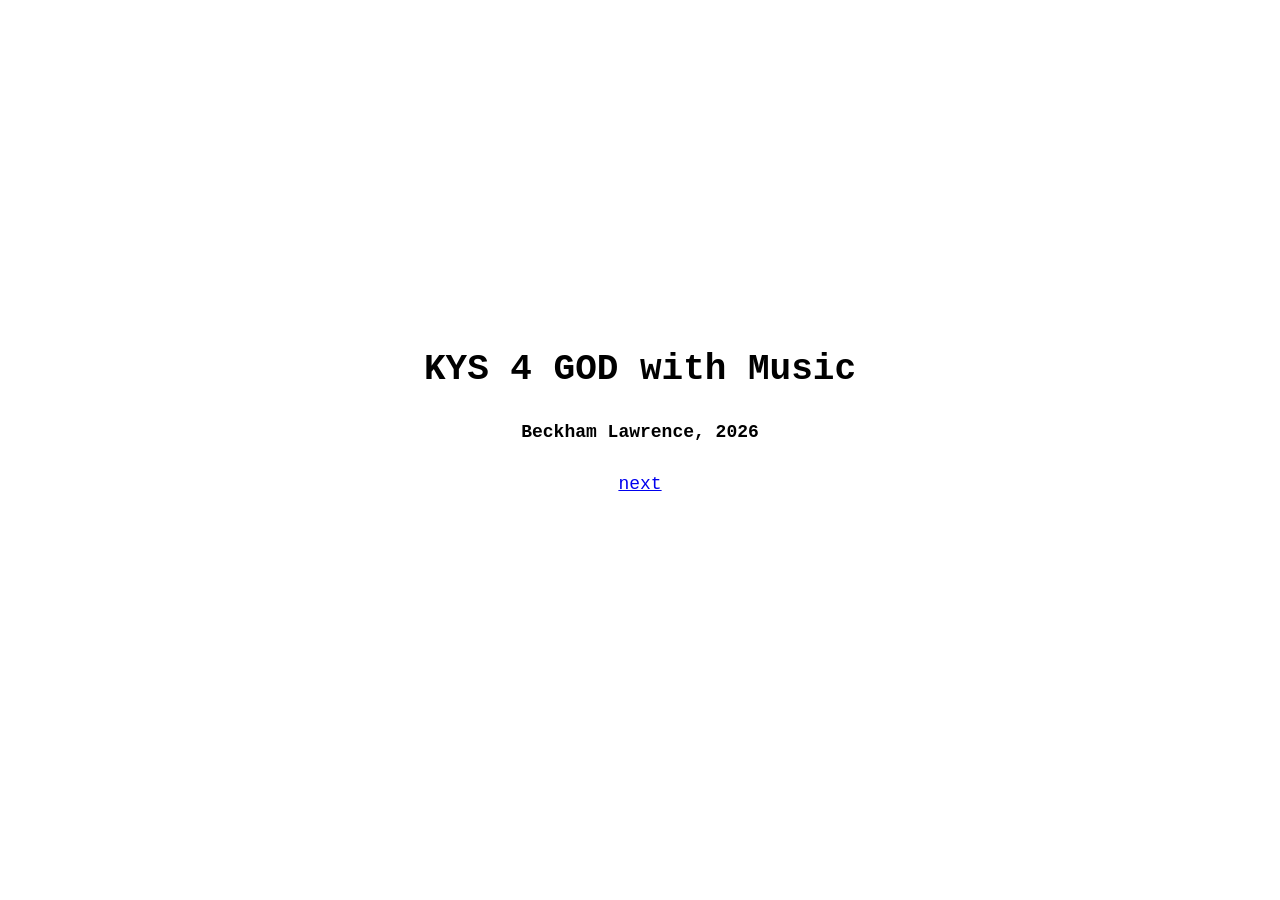
<file: home.html>
<!DOCTYPE html>
<html lang="en">
<head>
    <meta charset="UTF-8">
    <meta name="viewport" content="width=device-width, initial-scale=1.0">
    <title>KYS -- Beckham Lawrence</title>
    <link rel="stylesheet" href="style.css">
</head>
<body>
    <h1>KYS 4 GOD with Music</h1>
    <h4>Beckham Lawrence, 2026</h2>
    <div class="links">
        <a href="page1.html" target="_self">next</a>
    </div>
</body>
</html>
</file>
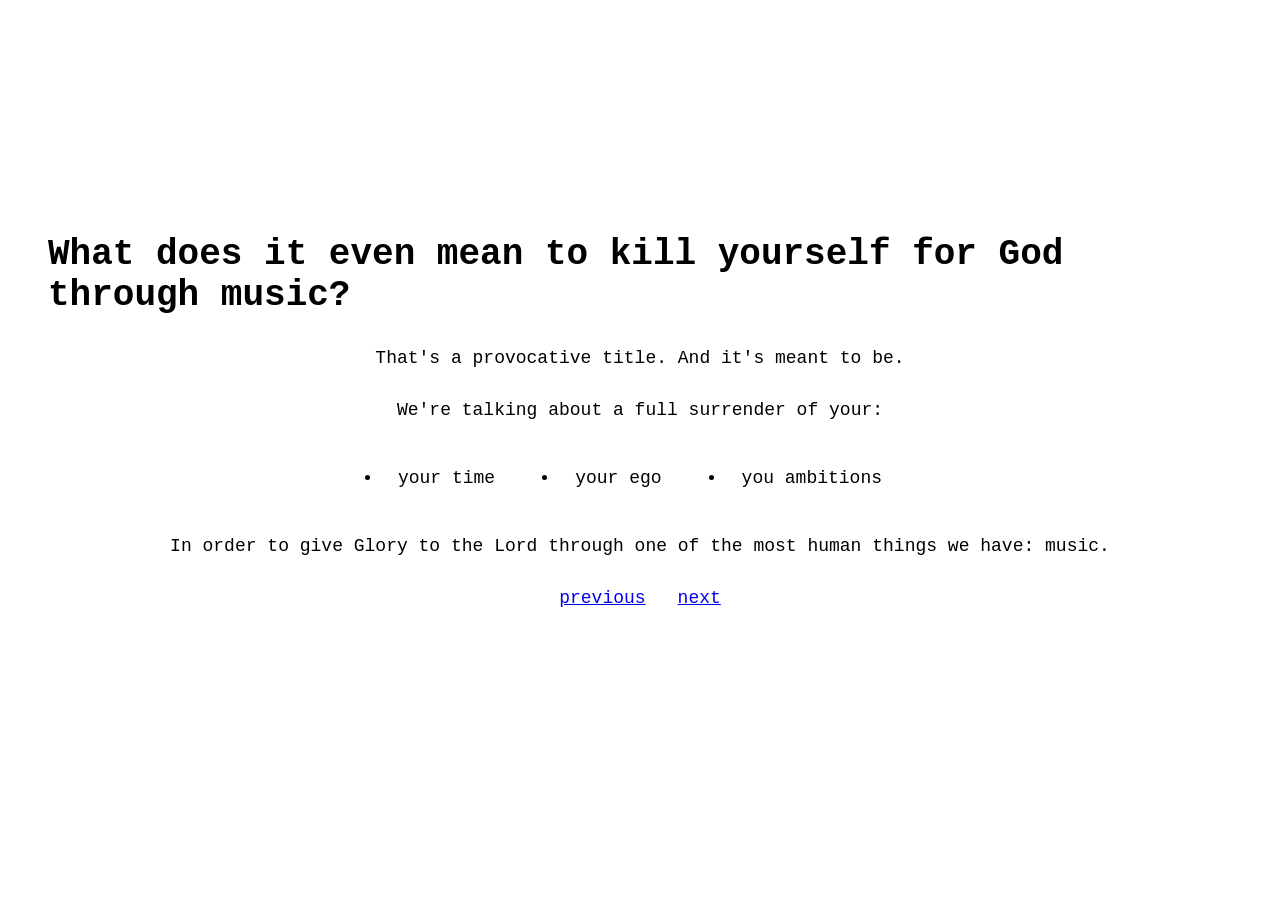
<file: page1.html>
<!DOCTYPE html>
<html lang="en">
<head>
    <meta charset="UTF-8">
    <meta name="viewport" content="width=device-width, initial-scale=1.0">
    <title>KYS -- Beckham Lawrence</title>
    <link rel="stylesheet" href="style.css">
</head>
<body>
    <h1>What does it even mean to kill yourself for God through music?</h1>
    <p>That's a provocative title. And it's meant to be.</p>
    <p>We're talking about a full surrender of your:</p>
    <ul style="display: flex; gap: 3rem; flex-wrap: wrap;">
        <li>your time</li>
        <li>your ego</li>
        <li>you ambitions</li>
    </ul>
    <p>In order to give Glory to the Lord through one of the most human things we have: music.</p>

    <div class="links">
        <a href="home.html">previous</a><a href="page2.html">next</a>
    </div>
</body>
</html>
</file>
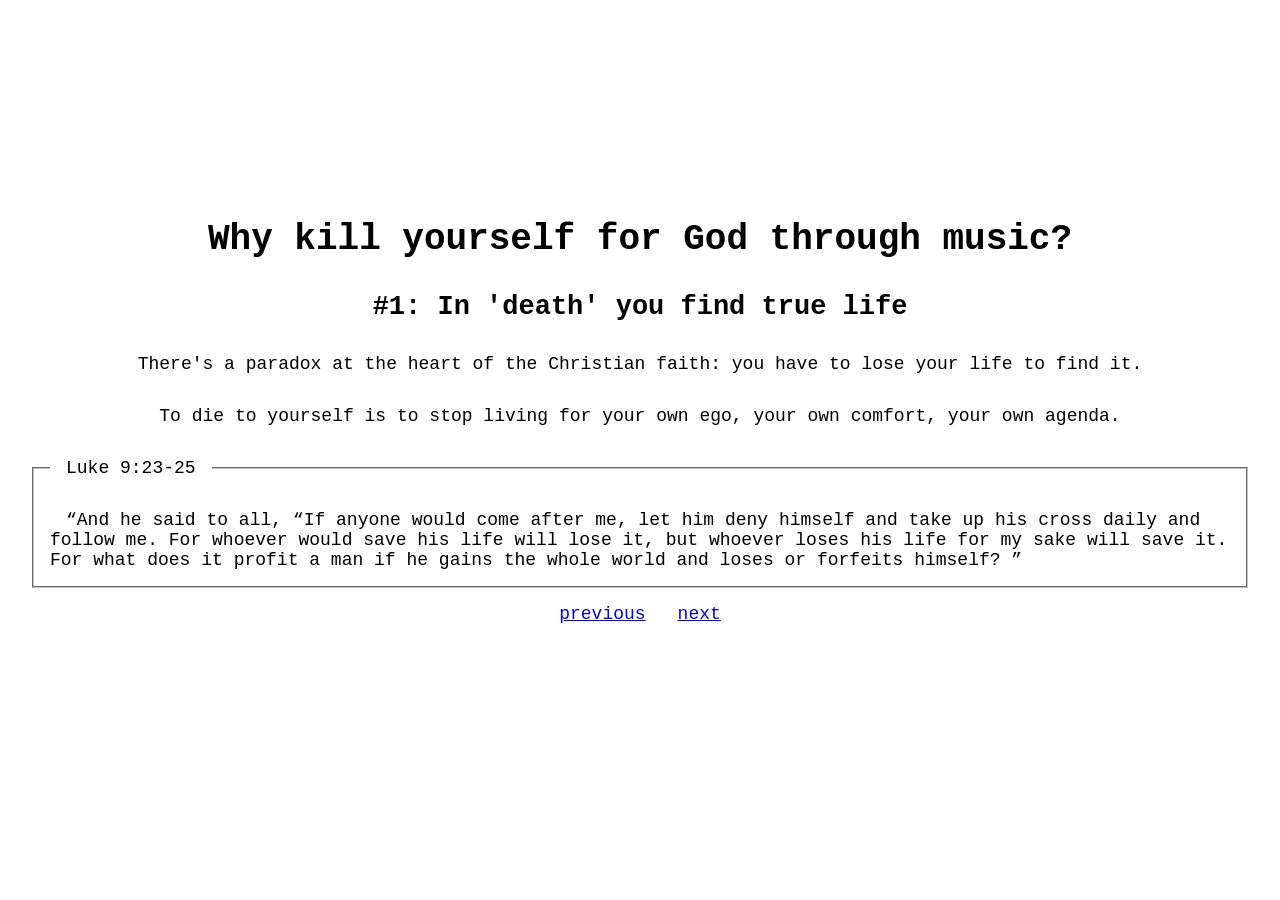
<file: page2.html>
<!DOCTYPE html>
<html lang="en">
<head>
    <meta charset="UTF-8">
    <meta name="viewport" content="width=device-width, initial-scale=1.0">
    <title>KYS -- Beckham Lawrence</title>
    <link rel="stylesheet" href="style.css">
</head>
<body>
    <h1>Why kill yourself for God through music?</h1>
    <h2>#1: In 'death' you find true life</h2>
    <p>There's a paradox at the heart of the Christian faith: you have to lose your life to find it.</p>
    <p>To die to yourself is to stop living for your own ego, your own comfort, your own agenda.</p>
    <fieldset>
        <legend>Luke 9:23-25</legend>
        <q>And he said to all, “If anyone would come after me, let him deny himself and take up his cross daily and follow me. For whoever would save his life will lose it, but whoever loses his life for my sake will save it. For what does it profit a man if he gains the whole world and loses or forfeits himself? 
    </q>
    </fieldset>

    <div class="links">
        <a href="page1.html">previous</a><a href="page3.html">next</a>
    </div>
</body>
</html>
</file>
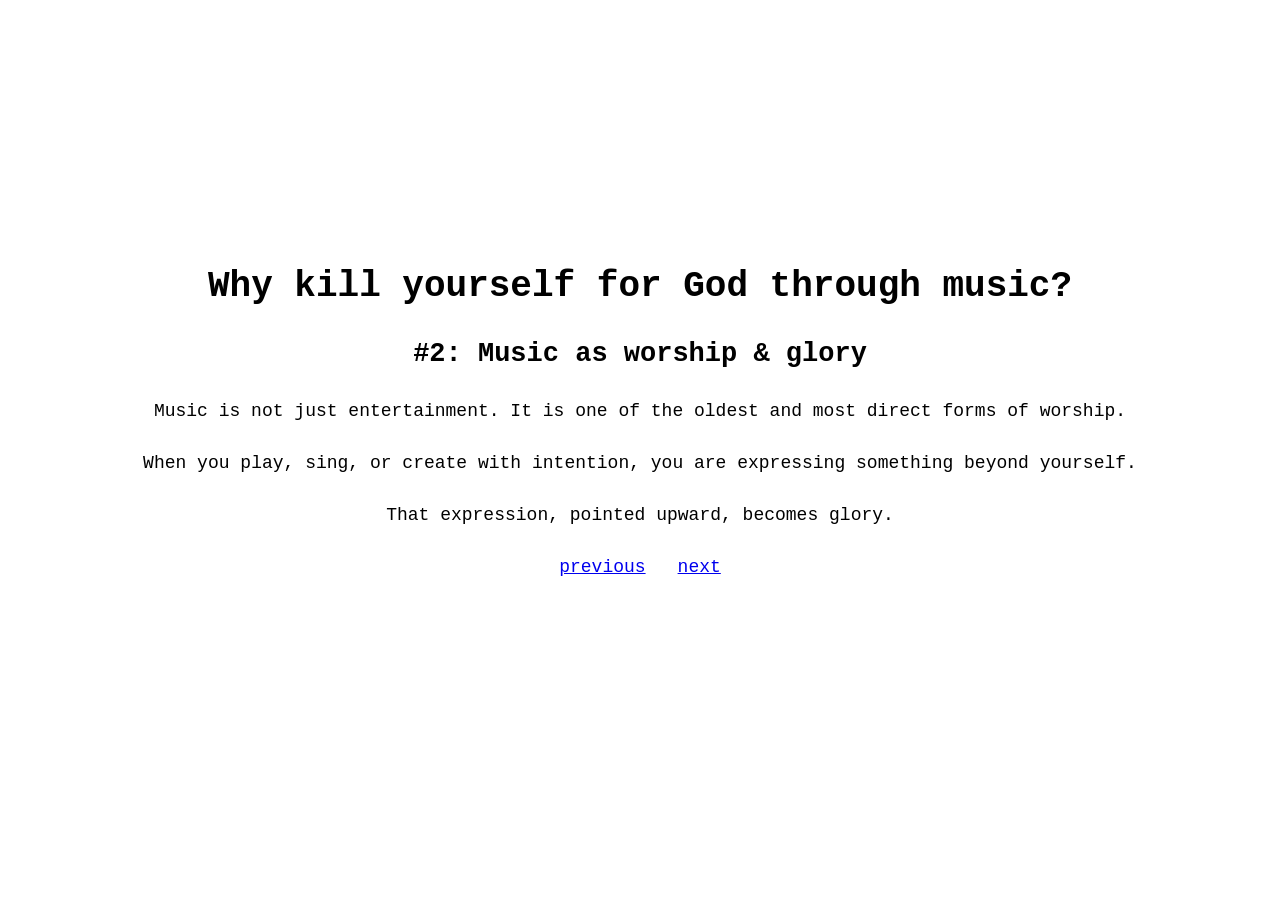
<file: page3.html>
<!DOCTYPE html>
<html lang="en">
<head>
    <meta charset="UTF-8">
    <meta name="viewport" content="width=device-width, initial-scale=1.0">
    <title>KYS -- Beckham Lawrence</title>
    <link rel="stylesheet" href="style.css">
</head>
<body>
    <h1>Why kill yourself for God through music?</h1>
    <h2>#2: Music as worship & glory</h2>
    <p>Music is not just entertainment. It is one of the oldest and most direct forms of worship.</p>
    <p>When you play, sing, or create with intention, you are expressing something beyond yourself.</p>
    <p>That expression, pointed upward, becomes glory.</p>

    <div class="links">
        <a href="page2.html">previous</a><a href="page4.html">next</a>
    </div>
</body>
</html>
</file>
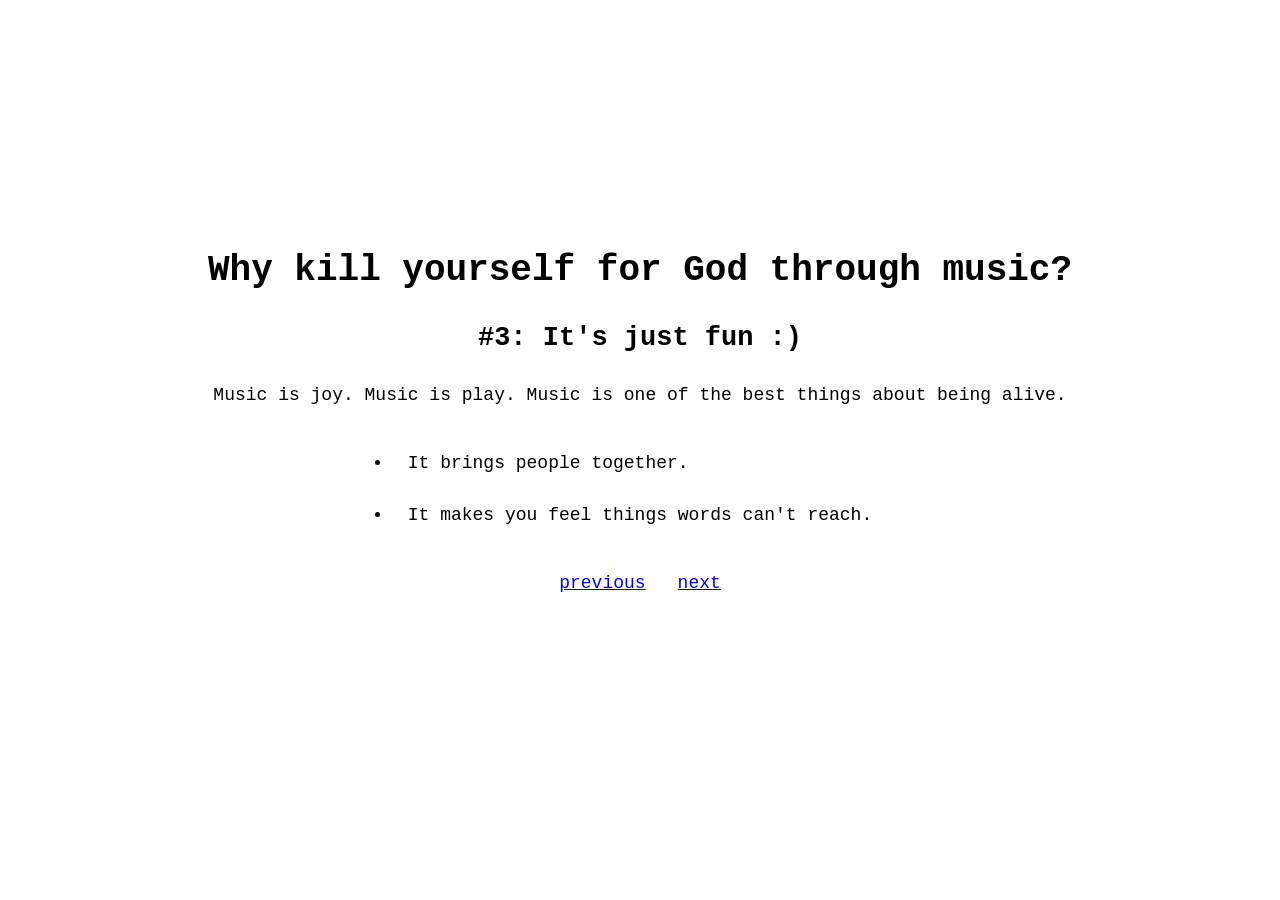
<file: page4.html>
<!DOCTYPE html>
<html lang="en">
<head>
    <meta charset="UTF-8">
    <meta name="viewport" content="width=device-width, initial-scale=1.0">
    <title>KYS -- Beckham Lawrence</title>
    <link rel="stylesheet" href="style.css">
</head>
<body>
    <h1>Why kill yourself for God through music?</h1>
    <h2>#3: It's just fun :)</h2>
    <p>Music is joy. Music is play. Music is one of the best things about being alive.</p>
    <ul>
        <li>It brings people together.</li>
        <li>It makes you feel things words can't reach.</li>
    </ul>
    <div class="links">
        <a href="page3.html">previous</a><a href="page5.html">next</a>
    </div>
</body>
</html>
</file>
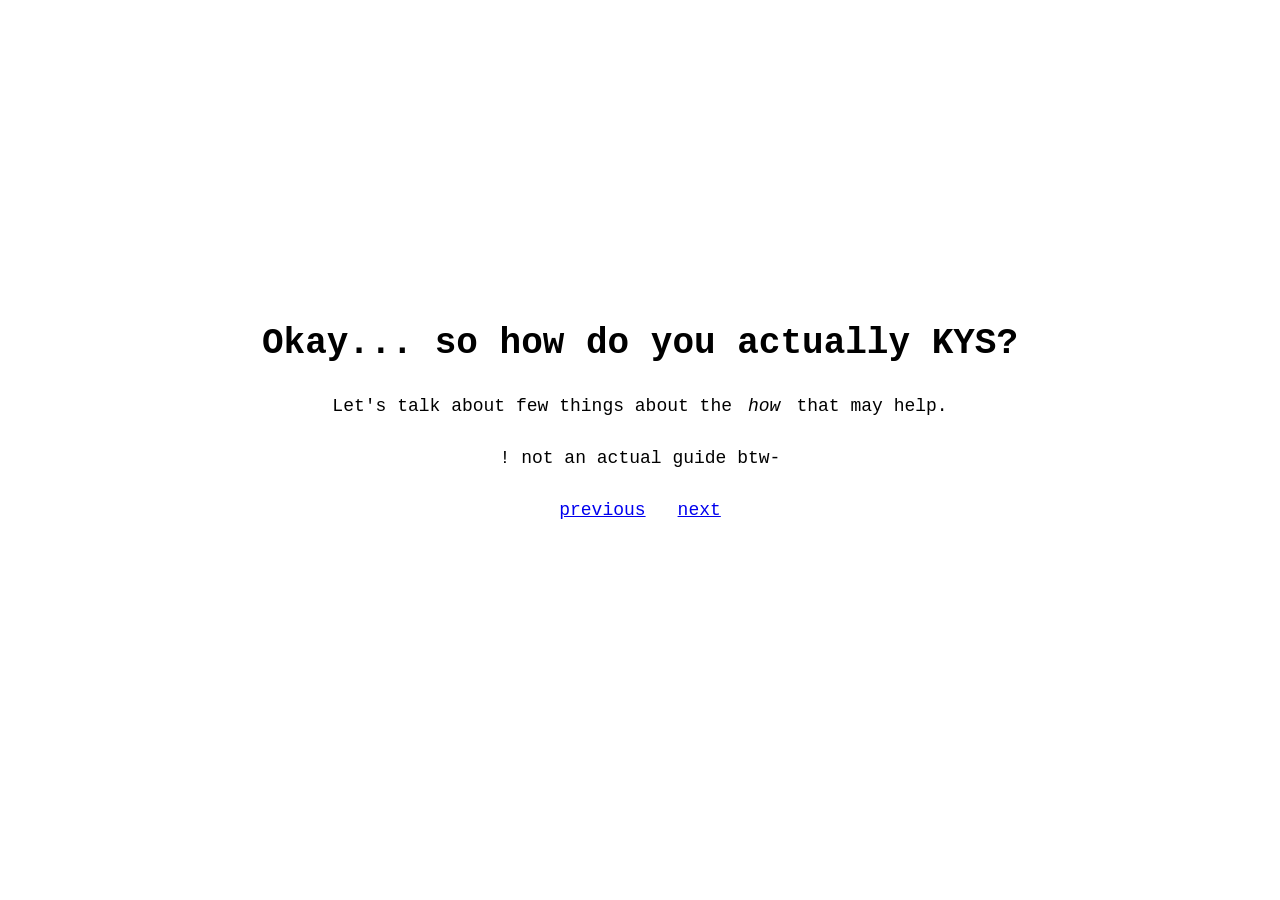
<file: page5.html>
<!DOCTYPE html>
<html lang="en">
<head>
    <meta charset="UTF-8">
    <meta name="viewport" content="width=device-width, initial-scale=1.0">
    <title>KYS -- Beckham Lawrence</title>
    <link rel="stylesheet" href="style.css">
</head>
<body>
    <h1>Okay... so how do you actually KYS?</h1>
    <p>Let's talk about few things about the<i>how</i>that may help.</p>
    <p>! not an actual guide btw-</p>
    <div class="links">
        <a href="page4.html">previous</a><a href="page6.html">next</a>
    </div>
</body>
</html>
</file>
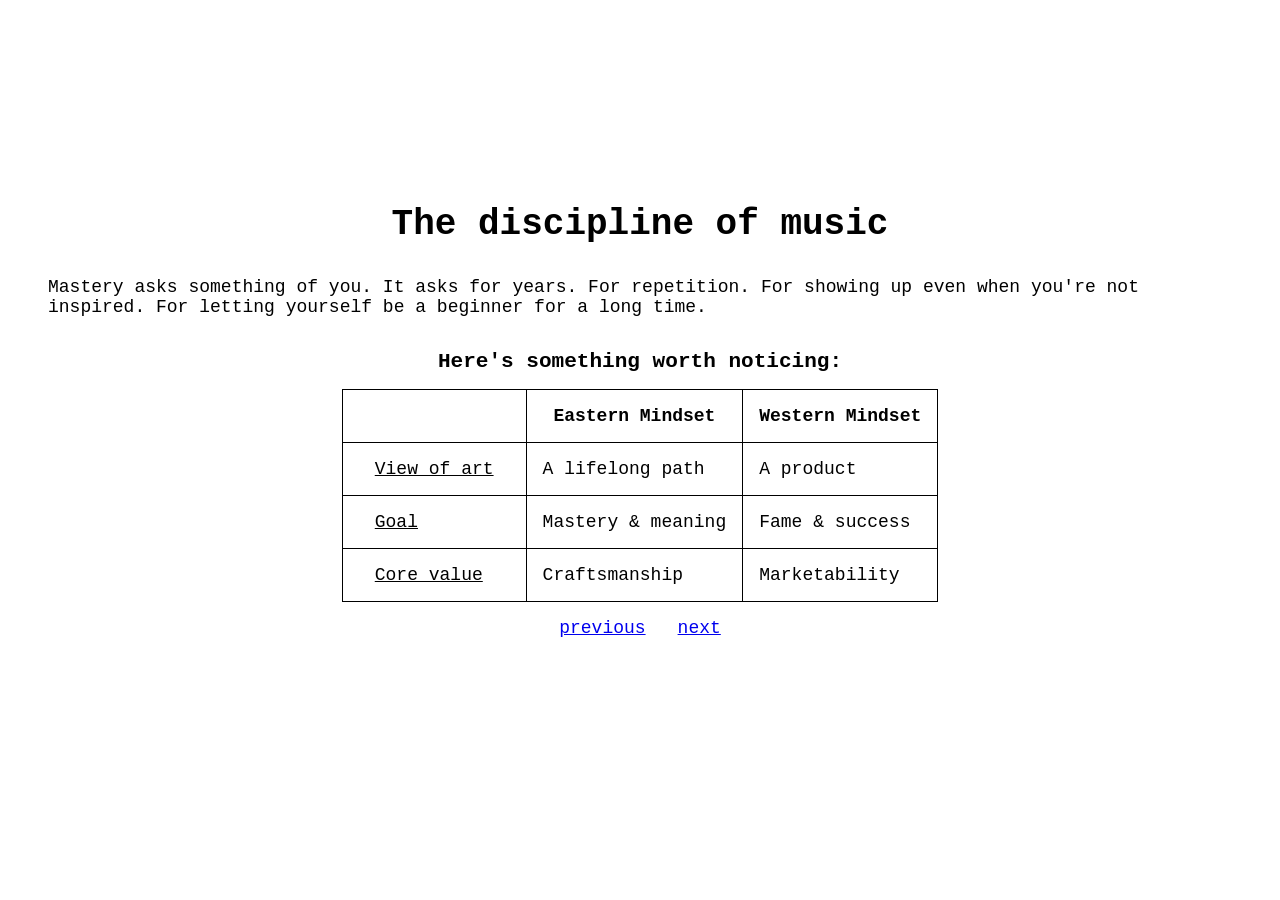
<file: page6.html>
<!DOCTYPE html>
<html lang="en">
<head>
    <meta charset="UTF-8">
    <meta name="viewport" content="width=device-width, initial-scale=1.0">
    <title>6...</title>
    <link rel="stylesheet" href="style.css">
    <style>
        table, tr, th, td {
            border: 1px black solid;
            border-collapse: collapse;
        }
    </style>
</head>
<body>
    <h1>The discipline of music</h1>
    <p>Mastery asks something of you. It asks for years. For repetition. For showing up even when you're not inspired. For letting yourself be a beginner for a long time.</p>
    <h3>Here's something worth noticing:</h3>
    <table>
        <tr>
            <th></th>
            <th>Eastern Mindset</th>
            <th>Western Mindset</th>
        </tr>
        <tr>
            <td><u>View of art</u></td>
            <td>A lifelong path</td>
            <td>A product</td>
        </tr>
        <tr>
            <td><u>Goal</u></td>
            <td>Mastery & meaning</td>
            <td>Fame & success</td>
        </tr>
        <tr>
            <td><u>Core value</u></td>
            <td>Craftsmanship</td>
            <td>Marketability</td>
        </tr>
    </table>
    <div class="links">
        <a href="page5.html">previous</a><a href="page7.html">next</a>
    </div>
</body>
</html>
</file>
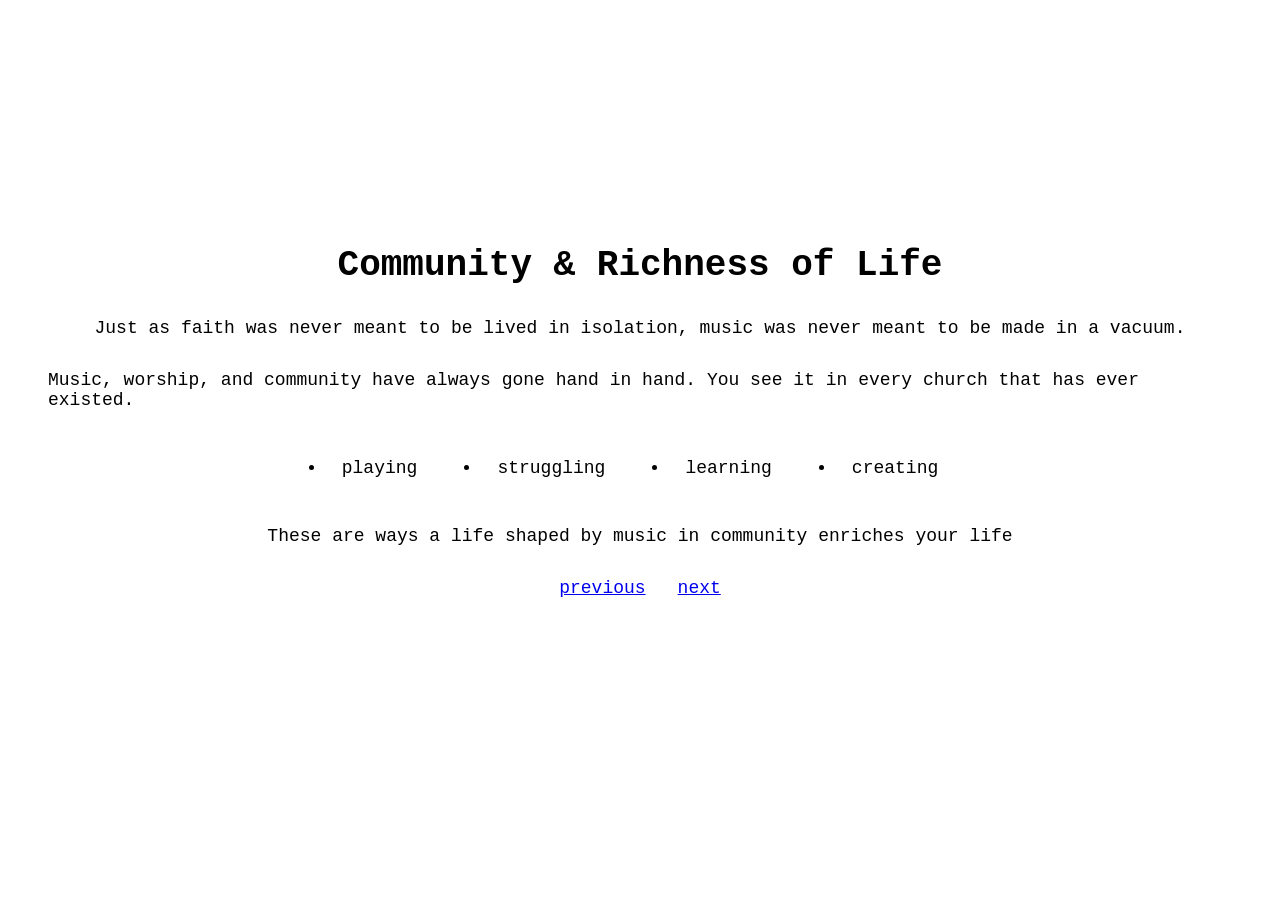
<file: page7.html>
<!DOCTYPE html>
<html lang="en">
<head>
    <meta charset="UTF-8">
    <meta name="viewport" content="width=device-width, initial-scale=1.0">
    <title>7!</title>
    <link rel="stylesheet" href="style.css">
</head>
<body>
    <h1>Community & Richness of Life</h1>
    <p>Just as faith was never meant to be lived in isolation, music was never meant to be made in a vacuum.</p>
    <p>Music, worship, and community have always gone hand in hand. You see it in every church that has ever existed.</p>
    <ul style="display: flex; gap: 3rem; flex-wrap: wrap;">
        <li>playing</li>
        <li>struggling</li>
        <li>learning</li>
        <li>creating</li>
    </ul>
    <p>These are ways a life shaped by music in community enriches your life</p>

    <div class="links">
        <a href="page6.html">previous</a><a href="page8.html">next</a>
    </div>
</body>
</html>
</file>
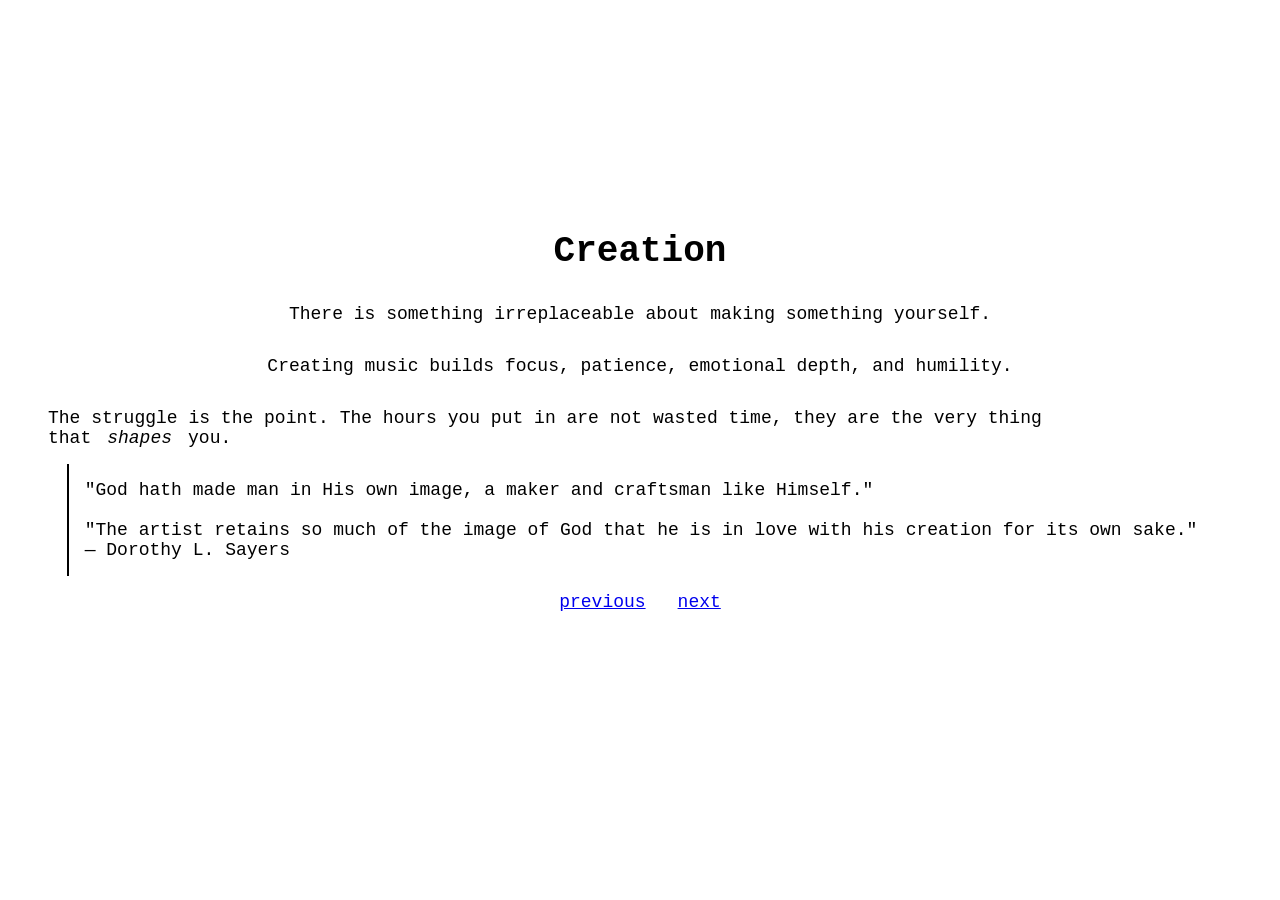
<file: page8.html>
<!DOCTYPE html>
<html lang="en">
<head>
    <meta charset="UTF-8">
    <meta name="viewport" content="width=device-width, initial-scale=1.0">
    <title>KYS -- Beckham Lawrence</title>
    <link rel="stylesheet" href="style.css">
</head>
<body>
    <h1>Creation</h1>
    <p>There is something irreplaceable about making something yourself.</p>
    <p>Creating music builds focus, patience, emotional depth, and humility.</p>
    <p>The struggle is the point. The hours you put in are not wasted time, they are the very thing that<i>shapes</i>you.</p>
    
    <p style="border-left: 2px solid black;">
        "God hath made man in His own image, a maker and craftsman like Himself."
        <br> <br>
        "The artist retains so much of the image of God that he is in love with his creation for its own sake."
        <br>
— Dorothy L. Sayers
    </p>

    <div class="links">
        <a href="page7.html">previous</a><a href="page9.html">next</a>
    </div>
</body>
</html>
</file>
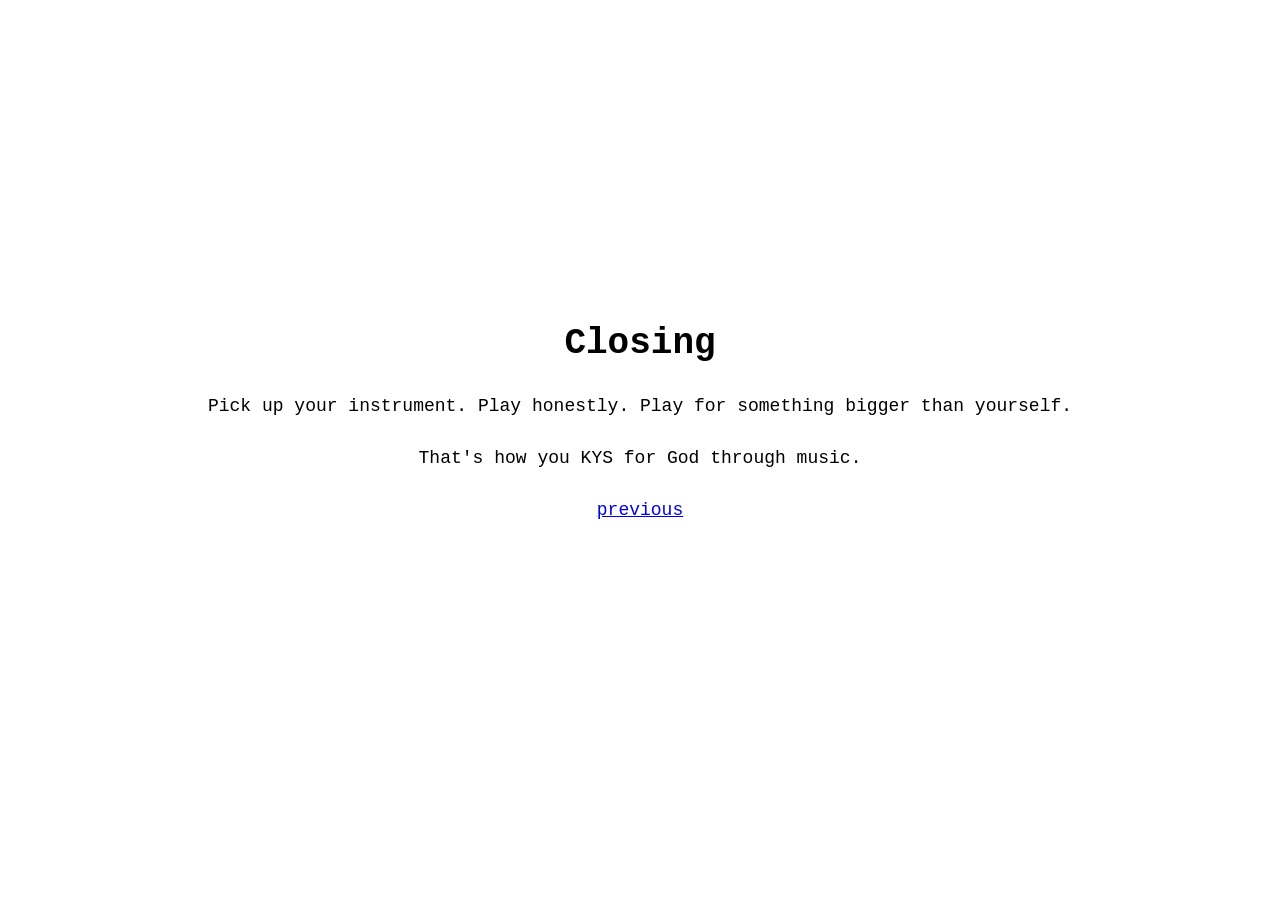
<file: page9.html>
<!DOCTYPE html>
<html lang="en">
<head>
    <meta charset="UTF-8">
    <meta name="viewport" content="width=device-width, initial-scale=1.0">
    <title>KYS -- Beckham Lawrence</title>
    <link rel="stylesheet" href="style.css">
</head>
<body>
    <h1>Closing</h1>
    <p>Pick up your instrument. Play honestly. Play for something bigger than yourself.</p>
    <p>That's how you KYS for God through music.</p>
    <div class="links">
        <a href="page8.html">previous</a>
    </div>
</body>
</html>
</file>
<file: style.css>
* {
	margin: 0;
	padding: 1rem;
	box-sizing: border-box;
}

body {
	font-family: 'Courier New', Courier, monospace;
	font-size: large;
	display: flex;
	flex-direction: column;
	align-items: center;
	justify-content: center;
	min-height: 90vh;
}
</file>
